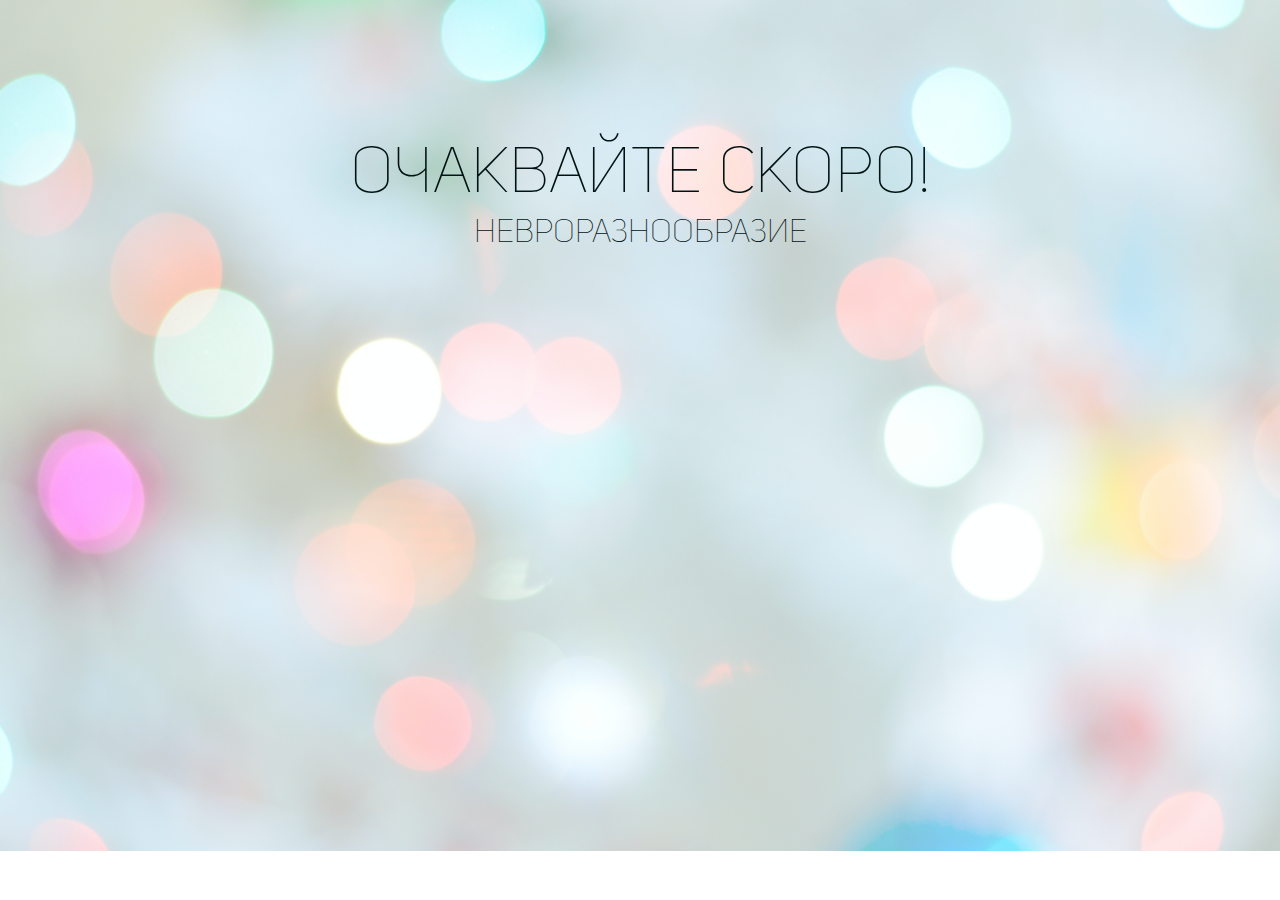
<file: docs/index.html>
<html>

<head>
  <title>Невроразнообразие</title>
  <link rel="stylesheet" href="assets/css/styles.css">
  <link rel="stylesheet" href="assets/css/bootstrap.min.css">
</head>

<body>
  <div class="container-fluid background">
    <img src="assets/img/bckground.jpg" class="img-fluid background-img" alt="blurry lights background">
    <div class="container text-center hero-heading">
      <div class="row">
        <div class="col">
          <h1 class="hero-heading hero-heading-txt">Очаквайте скоро!</h1>
          <h2 class="hero-heading hero-heading-txt">Невроразнообразие</h2>
        </div>
      </div>
    </div>
  </div>
  <div></div>
</body>

</html>
</file>
<file: docs/assets/css/styles.css>
@font-face {
    font-family: UniSansThin;
    src: url(../fonts/UniSansThin.otf);
}

img.background-img {
    position: absolute;
    top: 0;
    left: 0;
    width: 100%;
    z-index: -1;
    opacity: 0.5;
}

.hero-heading {
    margin: 0;
    position: relative;
    top: 120%;
    color: rgb(0, 19, 19)
}

.hero-heading {
    font-family: "UniSansThin";
}

h1.hero-heading-txt {
    font-stretch: expanded;
    font-size: 400%;
}

h2.hero-heading-txt {
    font-size: 200%;
}
</file>
